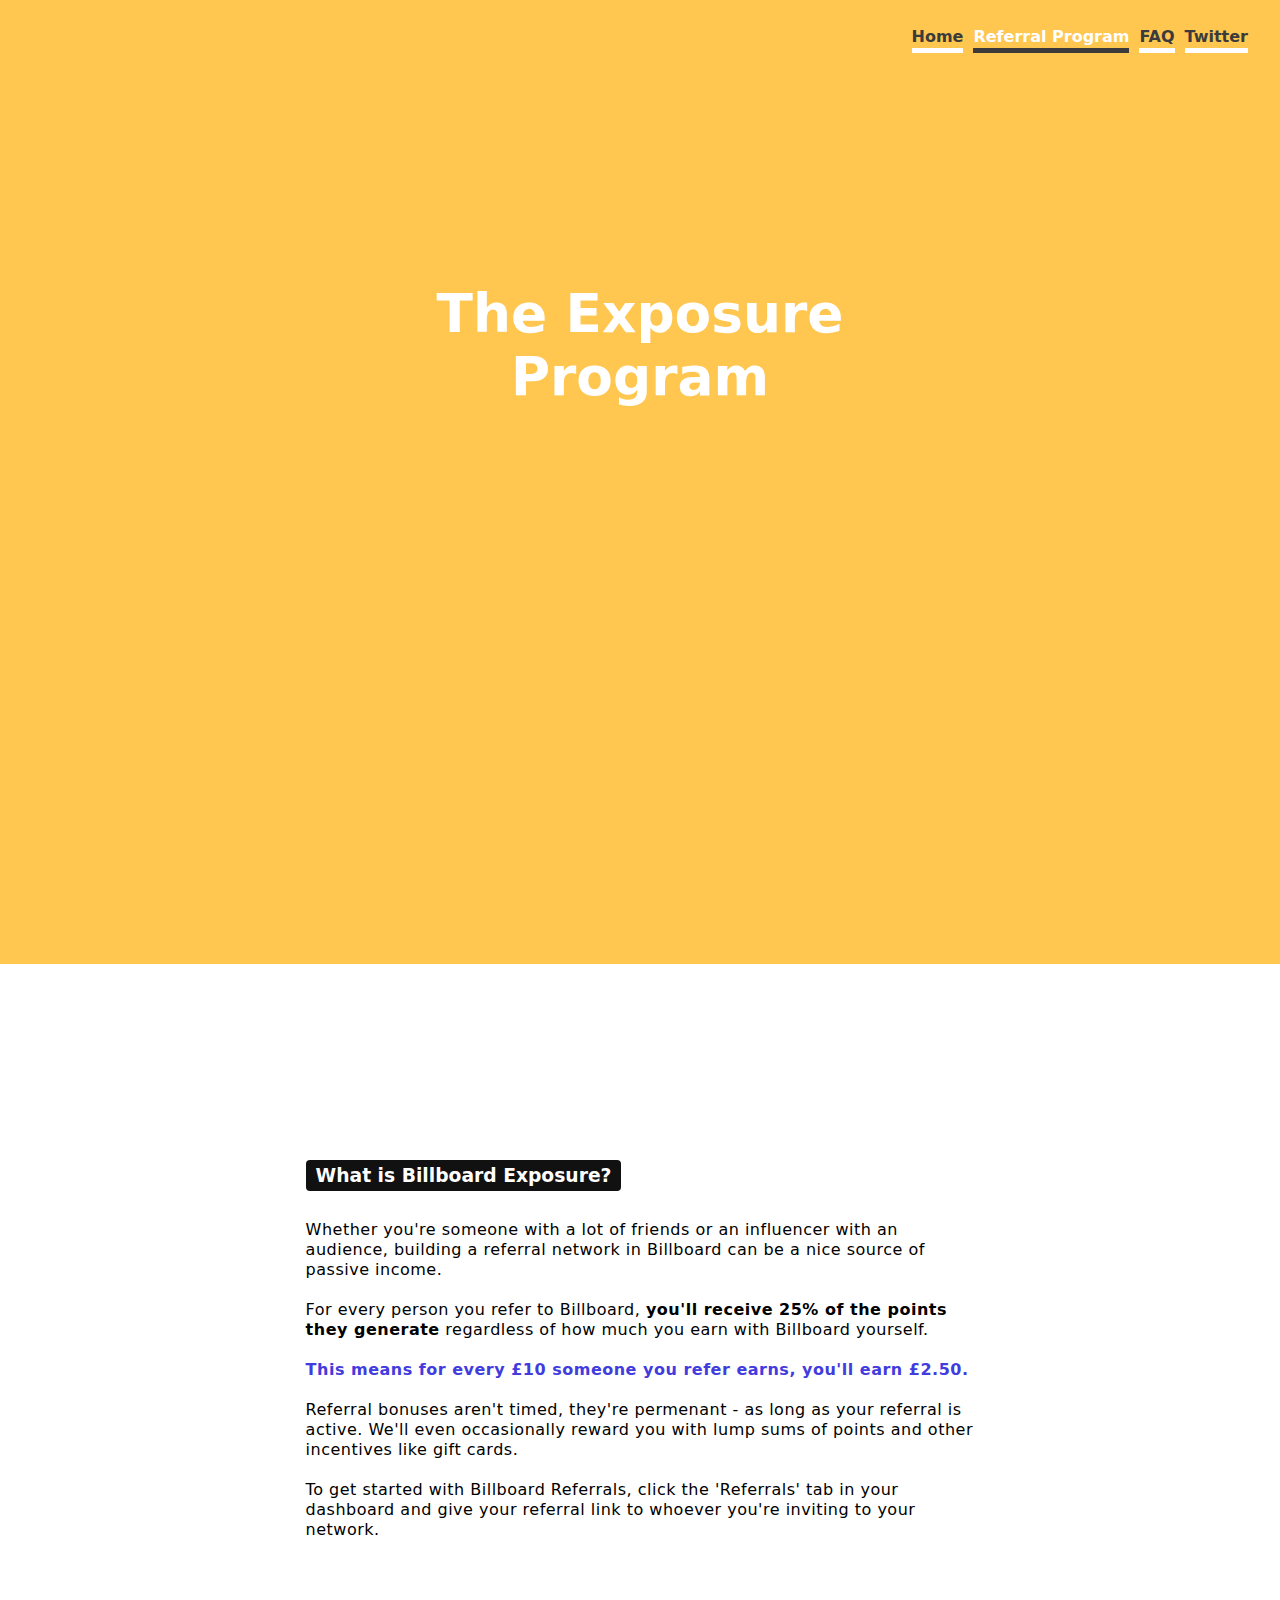
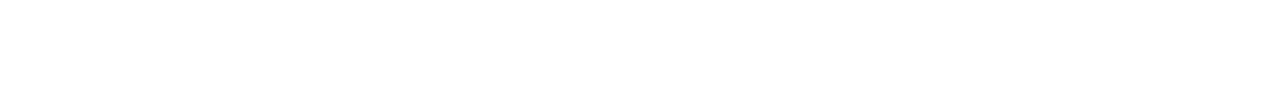
<file: exposure/index.html>
<!DOCTYPE html>
<html lang="en">
  <head>
    <title>Billboard - Earn money while you browse the internet</title>
    <meta charset="utf-8">
    <meta http-equiv="X-UA-Compatible" content="IE=edge">
    <link rel="icon" href="https://tiny-cdn.s3-us-west-1.amazonaws.com/box.png" />
    <meta name="viewport" content="width=device-width, initial-scale=1">
    <meta name="Description" content="Earn money while you browse the internet">
    <link rel="stylesheet" href="/style.css">
    <script src="/script.js" defer></script>
    <!-- start Mixpanel --><script type="text/javascript">(function(c,a){if(!a.__SV){var b=window;try{var d,m,j,k=b.location,f=k.hash;d=function(a,b){return(m=a.match(RegExp(b+"=([^&]*)")))?m[1]:null};f&&d(f,"state")&&(j=JSON.parse(decodeURIComponent(d(f,"state"))),"mpeditor"===j.action&&(b.sessionStorage.setItem("_mpcehash",f),history.replaceState(j.desiredHash||"",c.title,k.pathname+k.search)))}catch(n){}var l,h;window.mixpanel=a;a._i=[];a.init=function(b,d,g){function c(b,i){var a=i.split(".");2==a.length&&(b=b[a[0]],i=a[1]);b[i]=function(){b.push([i].concat(Array.prototype.slice.call(arguments,
0)))}}var e=a;"undefined"!==typeof g?e=a[g]=[]:g="mixpanel";e.people=e.people||[];e.toString=function(b){var a="mixpanel";"mixpanel"!==g&&(a+="."+g);b||(a+=" (stub)");return a};e.people.toString=function(){return e.toString(1)+".people (stub)"};l="disable time_event track track_pageview track_links track_forms track_with_groups add_group set_group remove_group register register_once alias unregister identify name_tag set_config reset opt_in_tracking opt_out_tracking has_opted_in_tracking has_opted_out_tracking clear_opt_in_out_tracking people.set people.set_once people.unset people.increment people.append people.union people.track_charge people.clear_charges people.delete_user people.remove".split(" ");
for(h=0;h<l.length;h++)c(e,l[h]);var f="set set_once union unset remove delete".split(" ");e.get_group=function(){function a(c){b[c]=function(){call2_args=arguments;call2=[c].concat(Array.prototype.slice.call(call2_args,0));e.push([d,call2])}}for(var b={},d=["get_group"].concat(Array.prototype.slice.call(arguments,0)),c=0;c<f.length;c++)a(f[c]);return b};a._i.push([b,d,g])};a.__SV=1.2;b=c.createElement("script");b.type="text/javascript";b.async=!0;b.src="undefined"!==typeof MIXPANEL_CUSTOM_LIB_URL?
MIXPANEL_CUSTOM_LIB_URL:"file:"===c.location.protocol&&"//cdn4.mxpnl.com/libs/mixpanel-2-latest.min.js".match(/^\/\//)?"https://cdn4.mxpnl.com/libs/mixpanel-2-latest.min.js":"//cdn4.mxpnl.com/libs/mixpanel-2-latest.min.js";d=c.getElementsByTagName("script")[0];d.parentNode.insertBefore(b,d)}})(document,window.mixpanel||[]);
mixpanel.init("bb6f8e8e585488e523aff90be6691ef3");</script><!-- end Mixpanel -->
    <!-- Start of Async Drift Code -->
<script>
"use strict";

!function() {
  var t = window.driftt = window.drift = window.driftt || [];
  if (!t.init) {
    if (t.invoked) return void (window.console && console.error && console.error("Drift snippet included twice."));
    t.invoked = !0, t.methods = [ "identify", "config", "track", "reset", "debug", "show", "ping", "page", "hide", "off", "on" ], 
    t.factory = function(e) {
      return function() {
        var n = Array.prototype.slice.call(arguments);
        return n.unshift(e), t.push(n), t;
      };
    }, t.methods.forEach(function(e) {
      t[e] = t.factory(e);
    }), t.load = function(t) {
      var e = 3e5, n = Math.ceil(new Date() / e) * e, o = document.createElement("script");
      o.type = "text/javascript", o.async = !0, o.crossorigin = "anonymous", o.src = "https://js.driftt.com/include/" + n + "/" + t + ".js";
      var i = document.getElementsByTagName("script")[0];
      i.parentNode.insertBefore(o, i);
    };
  }
}();
drift.SNIPPET_VERSION = '0.3.1';
drift.load('b6hh2nypx9wh');
</script>
<!-- End of Async Drift Code -->
    <script src="https://cdnjs.cloudflare.com/ajax/libs/jquery/3.4.1/jquery.min.js"></script>
  </head>  
  <body>
    <div class="other-header">
      <div class="links">
        <a href="https://twitter.com/meetbillboard" class="link">Twitter</a>
        <a href="/faq" class="link">FAQ</a>
        <a href="/referral" class="link current">Referral Program</a>
        <a href="/" class="link">Home</a>
      </div>
      <div class="mid center">
        <h1 class="subheader center">The Exposure Program</h1>
<!--         <img alt="Man opening present" class="illustration header-illustration center" src="https://cdn.glitch.com/2b5f5c56-9acc-45d3-bf3a-92e450e735e8%2F6_quality_transp.png?v=1574443673153" /> -->
      </div>
    </div>
    <div class="footer">
      <div class="closer-mid center">
        <h3>What is Billboard Exposure?</h3>

        <p>
          Whether you're someone with a lot of friends or an influencer with an audience, building a referral network in Billboard can be a nice source of passive income.
          <br /><br />
          For every person you refer to Billboard, <b>you'll receive 25% of the points they generate</b> regardless of how much you earn with Billboard yourself.
          <br /><br />
          <b class="sm-underline">This means for every £10 someone you refer earns, you'll earn £2.50.</b> 
          <br /><br />
          Referral bonuses aren't timed, they're permenant - as long as your referral is active. We'll even occasionally reward you with lump sums of points and other incentives like gift cards.
          <br /><br />
          To get started with Billboard Referrals, click the 'Referrals' tab in your dashboard and give your referral link to whoever you're inviting to your network.
        </p>
        
      </div>
    </div>
    <!--     <div class="mid center">
        <iframe style="border:0;width:320px;height:144px;" src="https://meetbillboard.glitch.me/ad"></iframe>
        <iframe style="border:0;width:320px;height:144px;" src="https://meetbillboard.glitch.me/text"></iframe>
    </div> -->
    <div class="footer">
      
    </div>
  </body>
</html>
</file>
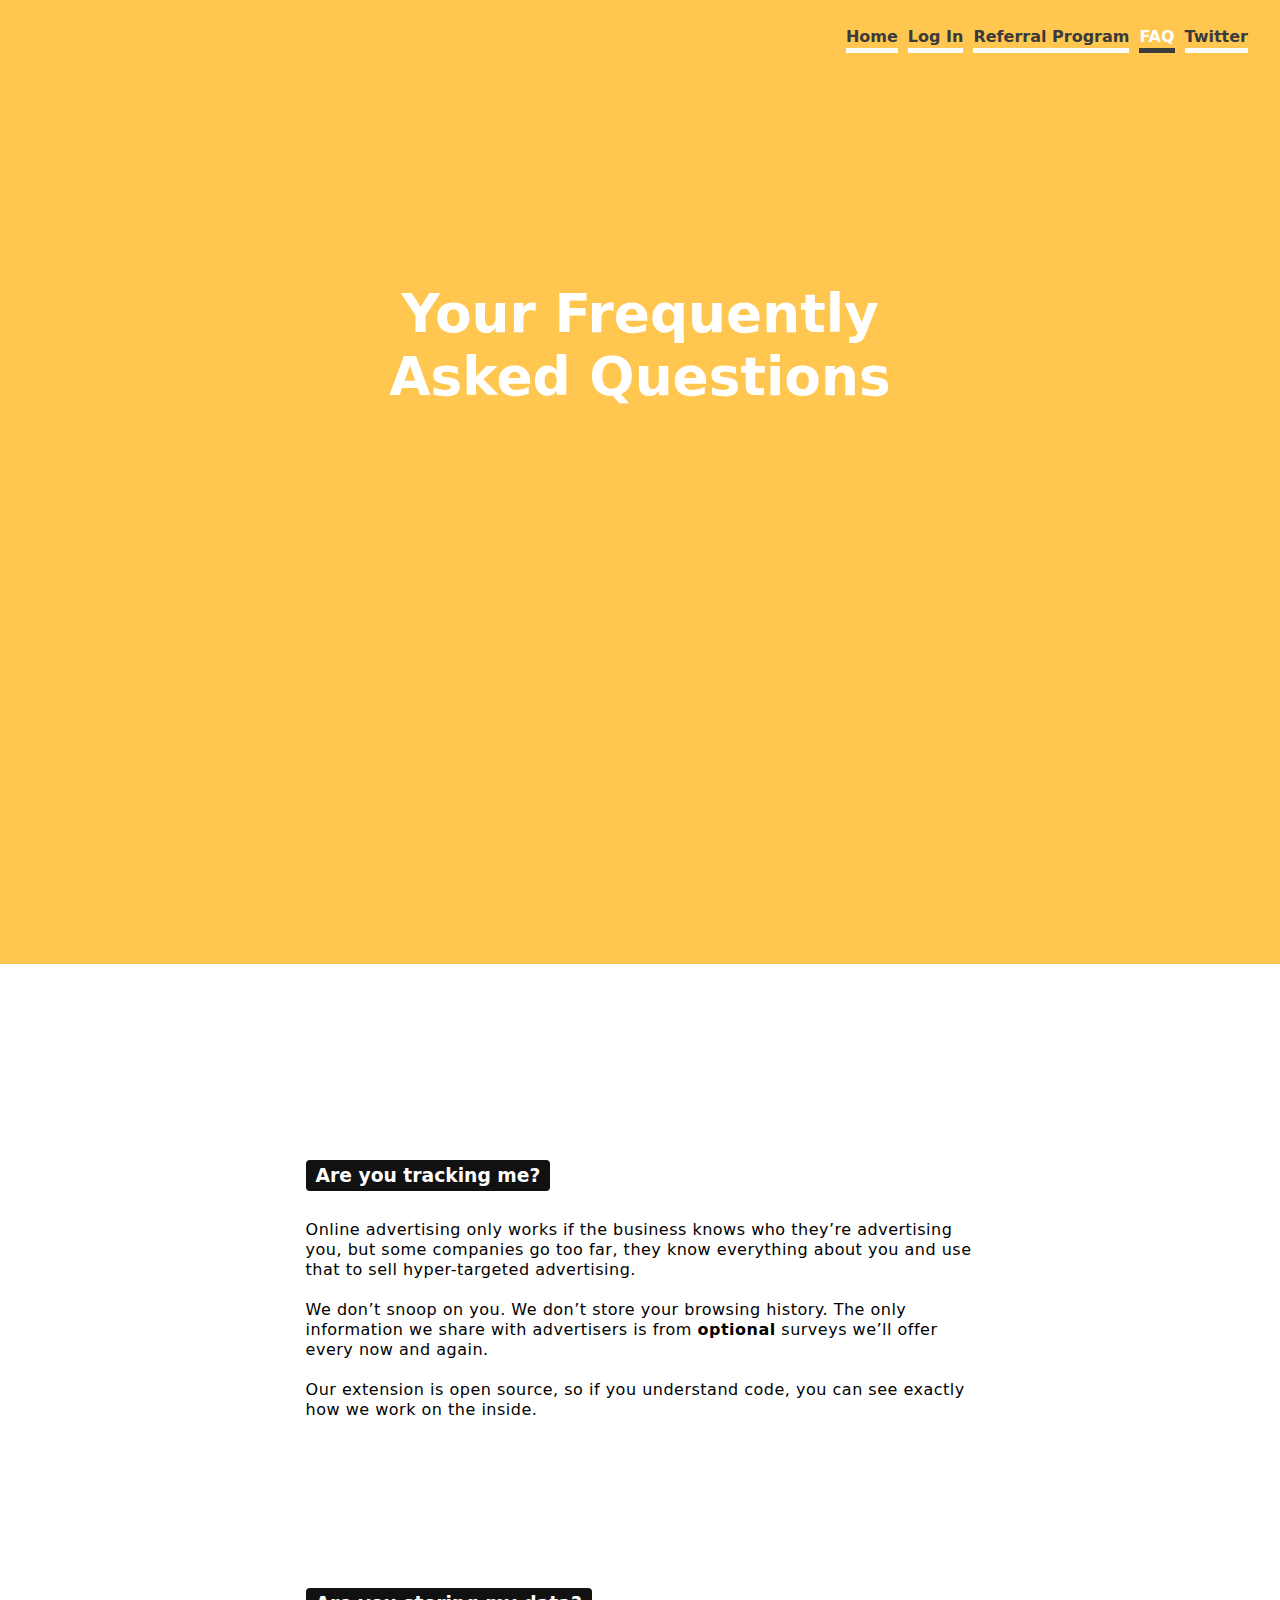
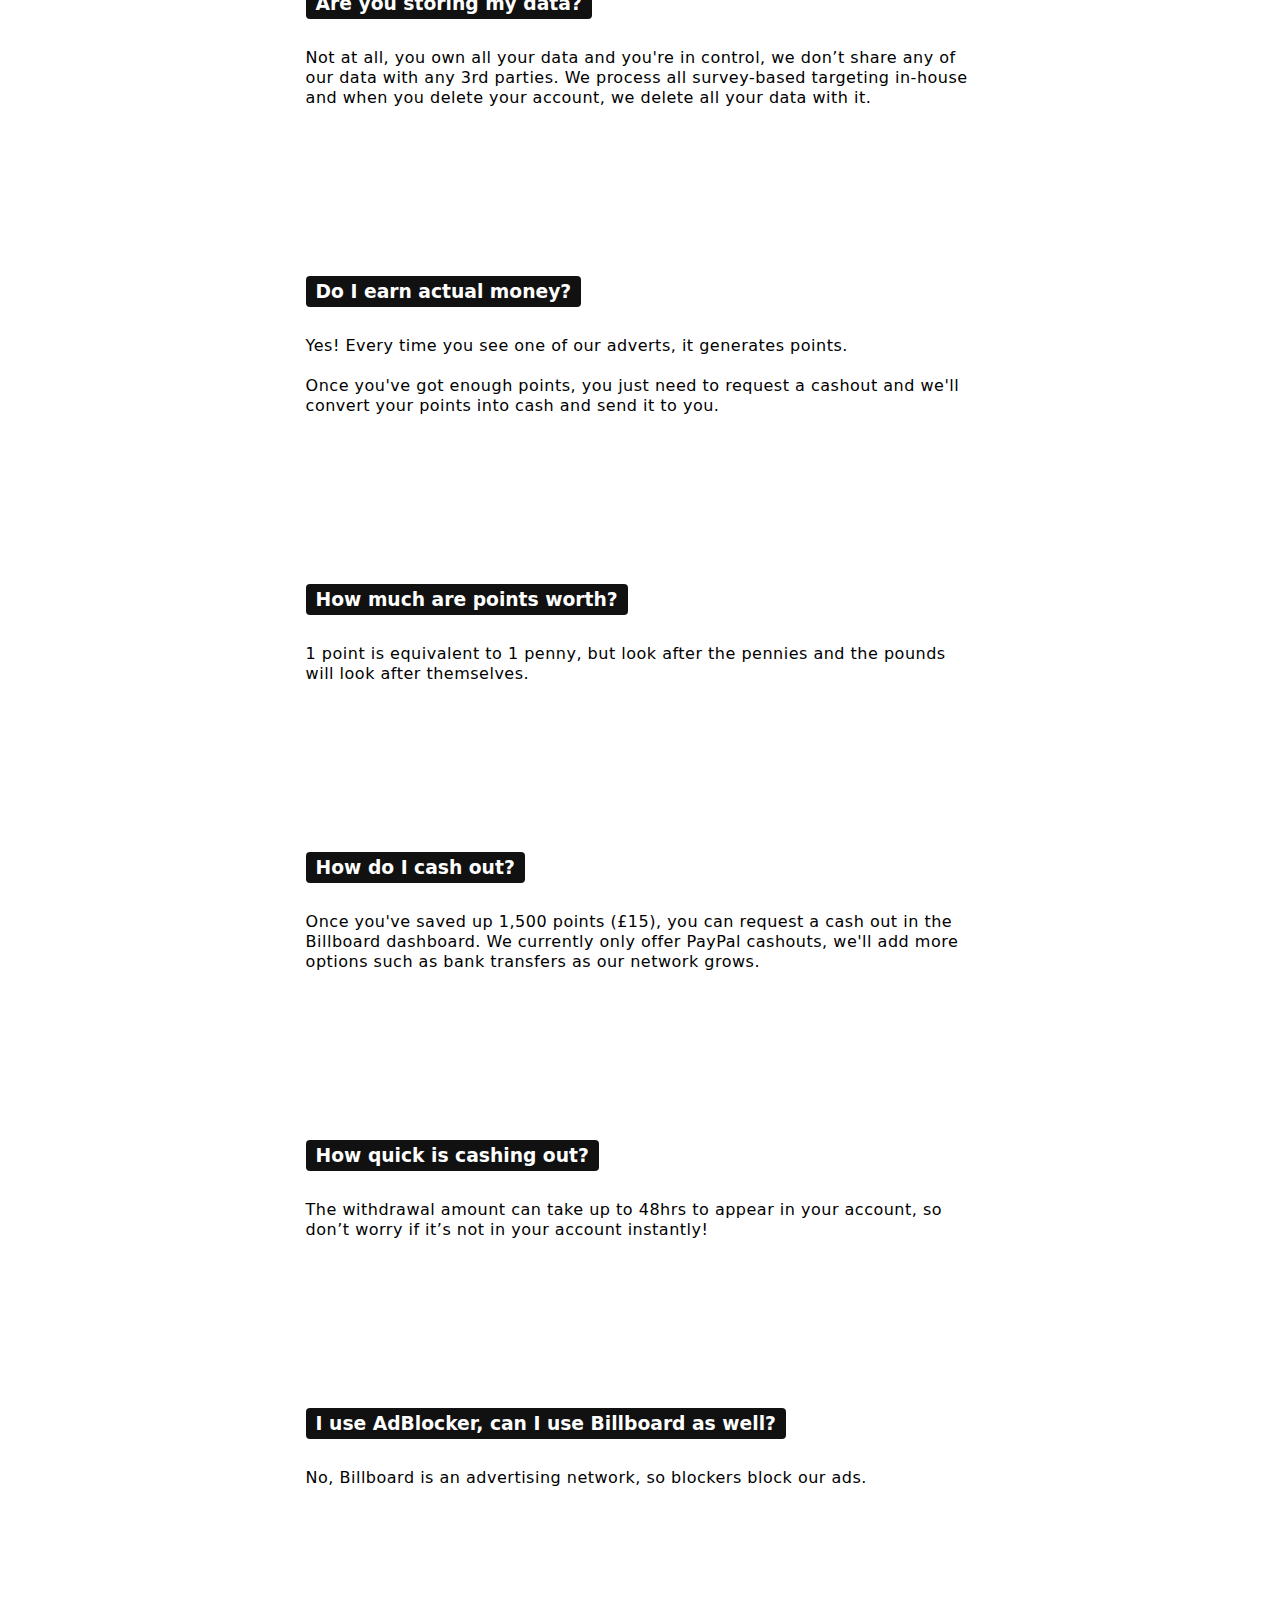
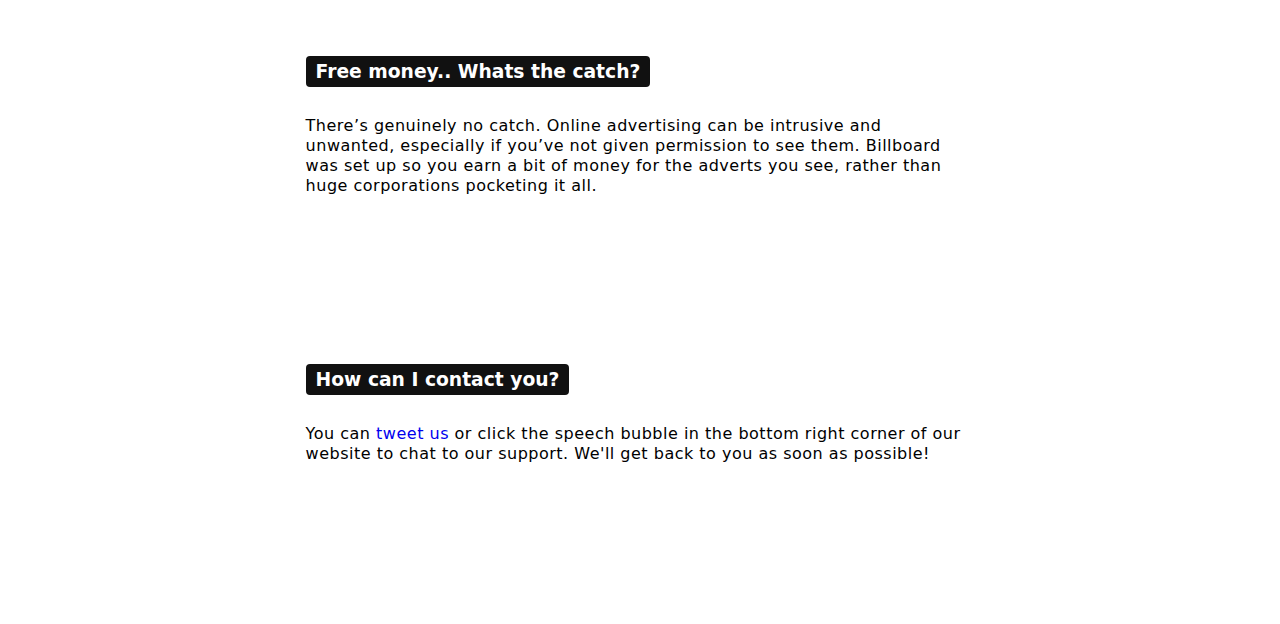
<file: faq/index.html>
<!DOCTYPE html>
<html lang="en">
  <head>
    <title>Billboard - Earn money while you browse the internet</title>
    <meta charset="utf-8">
    <meta http-equiv="X-UA-Compatible" content="IE=edge">
    <link rel="icon" href="https://tiny-cdn.s3-us-west-1.amazonaws.com/box.png" />
    <meta name="viewport" content="width=device-width, initial-scale=1">
    <meta name="Description" content="Earn money while you browse the internet">
    <link rel="stylesheet" href="/style.css">
    <script src="/script.js" defer></script>
    <!-- start Mixpanel --><script type="text/javascript">(function(c,a){if(!a.__SV){var b=window;try{var d,m,j,k=b.location,f=k.hash;d=function(a,b){return(m=a.match(RegExp(b+"=([^&]*)")))?m[1]:null};f&&d(f,"state")&&(j=JSON.parse(decodeURIComponent(d(f,"state"))),"mpeditor"===j.action&&(b.sessionStorage.setItem("_mpcehash",f),history.replaceState(j.desiredHash||"",c.title,k.pathname+k.search)))}catch(n){}var l,h;window.mixpanel=a;a._i=[];a.init=function(b,d,g){function c(b,i){var a=i.split(".");2==a.length&&(b=b[a[0]],i=a[1]);b[i]=function(){b.push([i].concat(Array.prototype.slice.call(arguments,
0)))}}var e=a;"undefined"!==typeof g?e=a[g]=[]:g="mixpanel";e.people=e.people||[];e.toString=function(b){var a="mixpanel";"mixpanel"!==g&&(a+="."+g);b||(a+=" (stub)");return a};e.people.toString=function(){return e.toString(1)+".people (stub)"};l="disable time_event track track_pageview track_links track_forms track_with_groups add_group set_group remove_group register register_once alias unregister identify name_tag set_config reset opt_in_tracking opt_out_tracking has_opted_in_tracking has_opted_out_tracking clear_opt_in_out_tracking people.set people.set_once people.unset people.increment people.append people.union people.track_charge people.clear_charges people.delete_user people.remove".split(" ");
for(h=0;h<l.length;h++)c(e,l[h]);var f="set set_once union unset remove delete".split(" ");e.get_group=function(){function a(c){b[c]=function(){call2_args=arguments;call2=[c].concat(Array.prototype.slice.call(call2_args,0));e.push([d,call2])}}for(var b={},d=["get_group"].concat(Array.prototype.slice.call(arguments,0)),c=0;c<f.length;c++)a(f[c]);return b};a._i.push([b,d,g])};a.__SV=1.2;b=c.createElement("script");b.type="text/javascript";b.async=!0;b.src="undefined"!==typeof MIXPANEL_CUSTOM_LIB_URL?
MIXPANEL_CUSTOM_LIB_URL:"file:"===c.location.protocol&&"//cdn4.mxpnl.com/libs/mixpanel-2-latest.min.js".match(/^\/\//)?"https://cdn4.mxpnl.com/libs/mixpanel-2-latest.min.js":"//cdn4.mxpnl.com/libs/mixpanel-2-latest.min.js";d=c.getElementsByTagName("script")[0];d.parentNode.insertBefore(b,d)}})(document,window.mixpanel||[]);
mixpanel.init("bb6f8e8e585488e523aff90be6691ef3");</script><!-- end Mixpanel -->
    <!-- Start of Async Drift Code -->
<script>
"use strict";

!function() {
  var t = window.driftt = window.drift = window.driftt || [];
  if (!t.init) {
    if (t.invoked) return void (window.console && console.error && console.error("Drift snippet included twice."));
    t.invoked = !0, t.methods = [ "identify", "config", "track", "reset", "debug", "show", "ping", "page", "hide", "off", "on" ], 
    t.factory = function(e) {
      return function() {
        var n = Array.prototype.slice.call(arguments);
        return n.unshift(e), t.push(n), t;
      };
    }, t.methods.forEach(function(e) {
      t[e] = t.factory(e);
    }), t.load = function(t) {
      var e = 3e5, n = Math.ceil(new Date() / e) * e, o = document.createElement("script");
      o.type = "text/javascript", o.async = !0, o.crossorigin = "anonymous", o.src = "https://js.driftt.com/include/" + n + "/" + t + ".js";
      var i = document.getElementsByTagName("script")[0];
      i.parentNode.insertBefore(o, i);
    };
  }
}();
drift.SNIPPET_VERSION = '0.3.1';
drift.load('b6hh2nypx9wh');
</script>
<!-- End of Async Drift Code -->
    <script src="https://cdnjs.cloudflare.com/ajax/libs/jquery/3.4.1/jquery.min.js"></script>
  </head>  
  <body>
    <div class="other-header">
      <div class="links">
        <a href="https://twitter.com/meetbillboard" class="link">Twitter</a>
        <a href="/faq" class="link current">FAQ</a>
        <a href="/referral" class="link">Referral Program</a>
        <a href="https://app.meetbillboard.com/login" class="link">Log In</a>
        <a href="/" class="link">Home</a>
      </div>
      <div class="mid center">
        <h1 class="subheader">Your Frequently Asked Questions</h1>
<!--         <img alt="Man opening present" class="illustration center" src="https://cdn.glitch.com/2b5f5c56-9acc-45d3-bf3a-92e450e735e8%2F5_collaboration1_transp.png?v=1574333095750" /> -->
      </div>
    </div>
    <div class="footer">
      <div class="closer-mid center">
        <h3>Are you tracking me?</h3>

        <p>
          Online advertising only works if the business knows who they’re advertising you, but some companies go too far, they know everything about you and use that to sell hyper-targeted advertising.
          <br /> <br />
          We don’t snoop on you. We don’t store your browsing history. The only information we share with advertisers is from <b>optional</b> surveys we’ll offer every now and again.
           <br /> <br />
          Our extension is open source, so if you understand code, you can see exactly how we work on the inside.
        </p>
        
      </div>
    </div>
    <div class="footer">
      <div class="mid center">
        <h3>Are you storing my data?</h3>

        <p>
          Not at all, you own all your data and you're in control, we don’t share any of our data with any 3rd parties. We process all survey-based targeting in-house and when you delete your account, we delete all your data with it. 
        </p>
        
      </div>
    </div>
    <div class="footer">
      <div class="mid center">
        <h3>Do I earn actual money?</h3>

        <p>
          Yes! Every time you see one of our adverts, it generates points. 
          <br /><br />
          Once you've got enough points, you just need to request a cashout and we'll convert your points into cash and send it to you.
        </p>
        
      </div>
    </div>
    <div class="footer">
      <div class="mid center">
        <h3>How much are points worth?</h3>

        <p>
          1 point is equivalent to 1 penny, but look after the pennies and the pounds will look after themselves.
        </p>
        
      </div>
    </div>
    <div class="footer">
      <div class="mid center">
        <h3>How do I cash out?</h3>

        <p>
          Once you've saved up 1,500 points (£15), you can request a cash out in the Billboard dashboard. We currently only offer PayPal cashouts, we'll add more options such as bank transfers as our network grows.
        </p>
        
      </div>
    </div>
    <div class="footer">
      <div class="mid center">
        <h3>How quick is cashing out?</h3>

        <p>
          The withdrawal amount can take up to 48hrs to appear in your account, so don’t worry if it’s not in your account instantly! 
        </p>
        
      </div>
    </div>
    <div class="footer">
      <div class="mid center">
        <h3>I use AdBlocker, can I use Billboard as well?</h3>

        <p>
          No, Billboard is an advertising network, so blockers block our ads.
        </p>
        
      </div>
    </div>
    <div class="footer">
      <div class="mid center">
        <h3>Free money.. Whats the catch?</h3>

        <p>
         There’s genuinely no catch. Online advertising can be intrusive and unwanted, especially if you’ve not given permission to see them. Billboard was set up so you earn a bit of money for the adverts you see, rather than huge corporations pocketing it all.  

        </p>
        
      </div>
    </div>
    <div class="footer">
      <div class="mid center">
        <h3>How can I contact you?</h3>

        <p>
         You can <a href="https://twitter.com/meetbillboard">tweet us</a> or click the speech bubble in the bottom right corner of our website to chat to our support. We'll get back to you as soon as possible!
        </p>
        
      </div>
    </div>
<!--     <div class="mid center">
        <iframe style="border:0;width:320px;height:144px;" src="https://meetbillboard.glitch.me/ad"></iframe>
        <iframe style="border:0;width:320px;height:144px;" src="https://meetbillboard.glitch.me/text"></iframe>
    </div> -->
    <div class="footer">
      
    </div>
  </body>
</html>
</file>
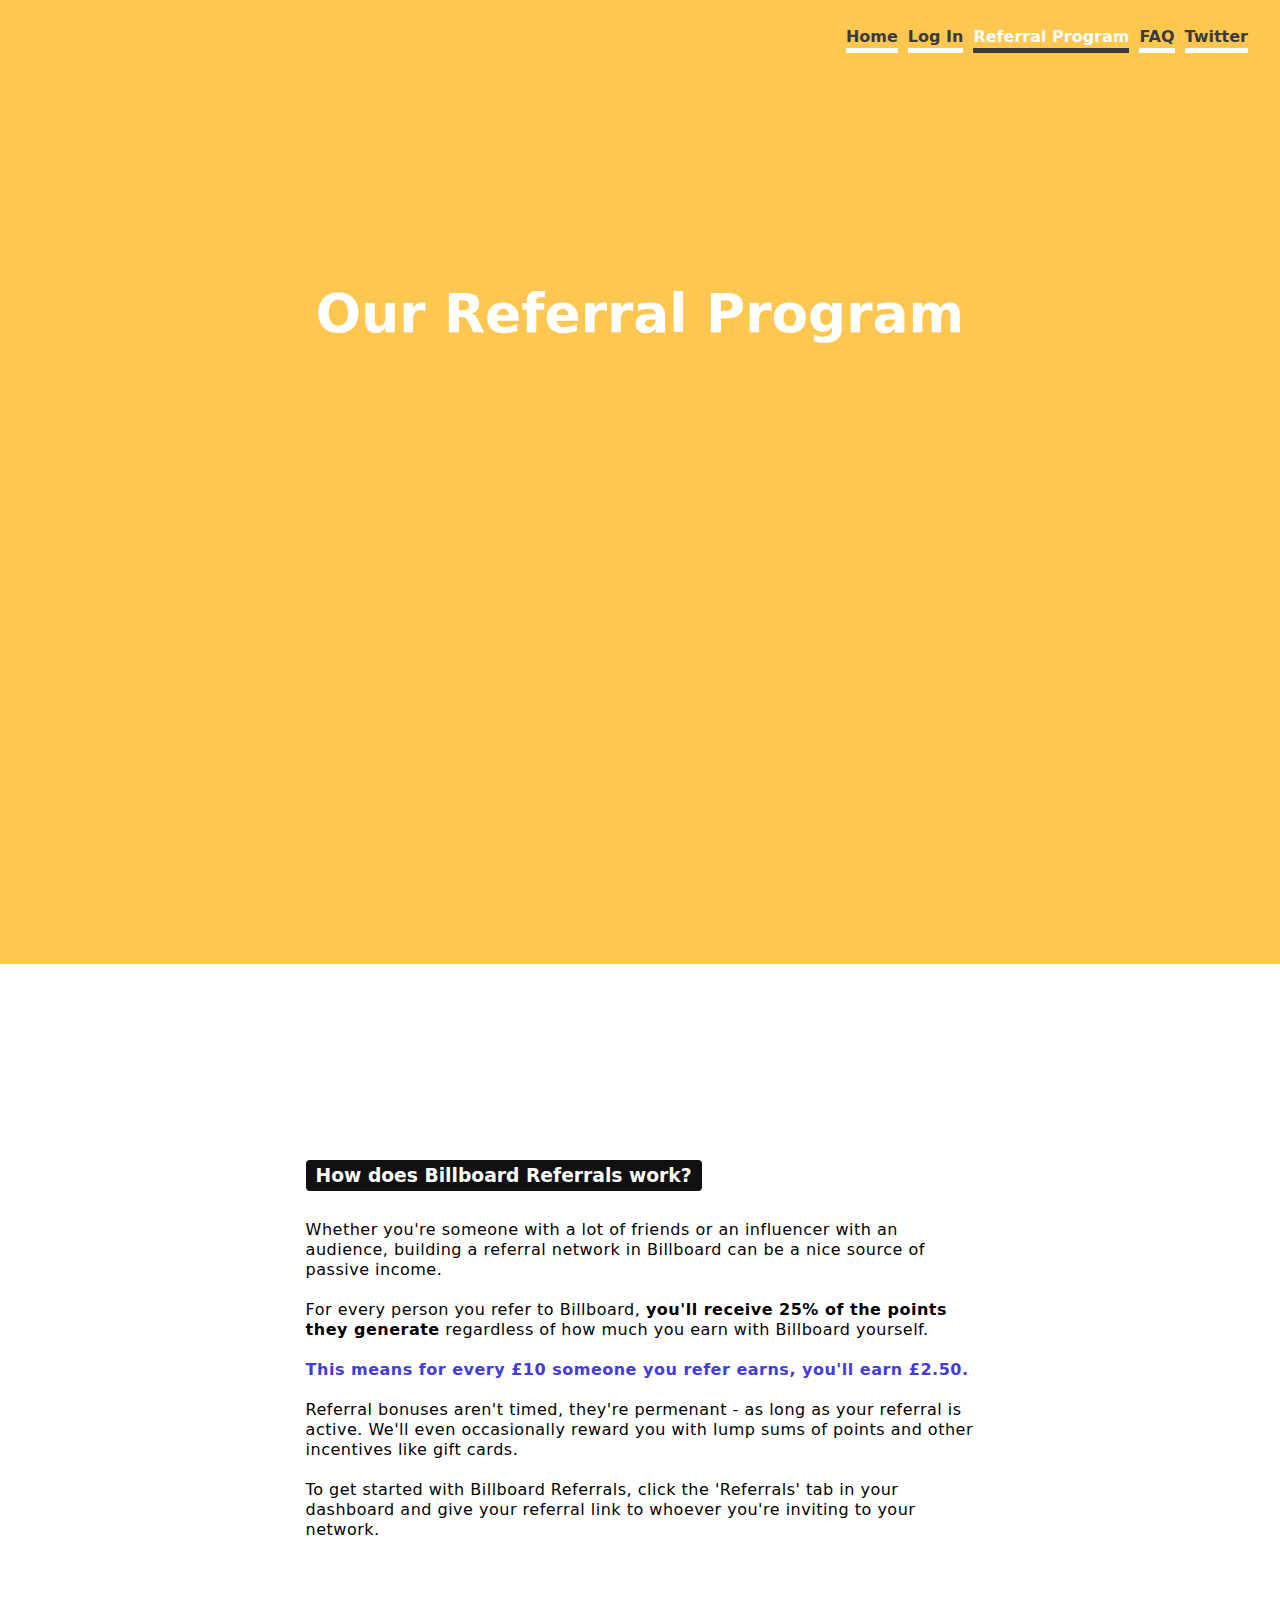
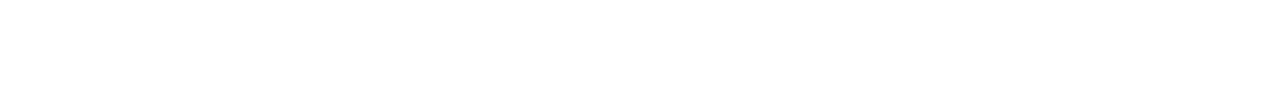
<file: referral/index.html>
<!DOCTYPE html>
<html lang="en">
  <head>
    <title>Billboard - Earn money while you browse the internet</title>
    <meta charset="utf-8">
    <meta http-equiv="X-UA-Compatible" content="IE=edge">
    <link rel="icon" href="https://tiny-cdn.s3-us-west-1.amazonaws.com/box.png" />
    <meta name="viewport" content="width=device-width, initial-scale=1">
    <meta name="Description" content="Earn money while you browse the internet">
    <link rel="stylesheet" href="/style.css">
    <script src="/script.js" defer></script>
    <!-- start Mixpanel --><script type="text/javascript">(function(c,a){if(!a.__SV){var b=window;try{var d,m,j,k=b.location,f=k.hash;d=function(a,b){return(m=a.match(RegExp(b+"=([^&]*)")))?m[1]:null};f&&d(f,"state")&&(j=JSON.parse(decodeURIComponent(d(f,"state"))),"mpeditor"===j.action&&(b.sessionStorage.setItem("_mpcehash",f),history.replaceState(j.desiredHash||"",c.title,k.pathname+k.search)))}catch(n){}var l,h;window.mixpanel=a;a._i=[];a.init=function(b,d,g){function c(b,i){var a=i.split(".");2==a.length&&(b=b[a[0]],i=a[1]);b[i]=function(){b.push([i].concat(Array.prototype.slice.call(arguments,
0)))}}var e=a;"undefined"!==typeof g?e=a[g]=[]:g="mixpanel";e.people=e.people||[];e.toString=function(b){var a="mixpanel";"mixpanel"!==g&&(a+="."+g);b||(a+=" (stub)");return a};e.people.toString=function(){return e.toString(1)+".people (stub)"};l="disable time_event track track_pageview track_links track_forms track_with_groups add_group set_group remove_group register register_once alias unregister identify name_tag set_config reset opt_in_tracking opt_out_tracking has_opted_in_tracking has_opted_out_tracking clear_opt_in_out_tracking people.set people.set_once people.unset people.increment people.append people.union people.track_charge people.clear_charges people.delete_user people.remove".split(" ");
for(h=0;h<l.length;h++)c(e,l[h]);var f="set set_once union unset remove delete".split(" ");e.get_group=function(){function a(c){b[c]=function(){call2_args=arguments;call2=[c].concat(Array.prototype.slice.call(call2_args,0));e.push([d,call2])}}for(var b={},d=["get_group"].concat(Array.prototype.slice.call(arguments,0)),c=0;c<f.length;c++)a(f[c]);return b};a._i.push([b,d,g])};a.__SV=1.2;b=c.createElement("script");b.type="text/javascript";b.async=!0;b.src="undefined"!==typeof MIXPANEL_CUSTOM_LIB_URL?
MIXPANEL_CUSTOM_LIB_URL:"file:"===c.location.protocol&&"//cdn4.mxpnl.com/libs/mixpanel-2-latest.min.js".match(/^\/\//)?"https://cdn4.mxpnl.com/libs/mixpanel-2-latest.min.js":"//cdn4.mxpnl.com/libs/mixpanel-2-latest.min.js";d=c.getElementsByTagName("script")[0];d.parentNode.insertBefore(b,d)}})(document,window.mixpanel||[]);
mixpanel.init("bb6f8e8e585488e523aff90be6691ef3");</script><!-- end Mixpanel -->
    <!-- Start of Async Drift Code -->
<script>
"use strict";

!function() {
  var t = window.driftt = window.drift = window.driftt || [];
  if (!t.init) {
    if (t.invoked) return void (window.console && console.error && console.error("Drift snippet included twice."));
    t.invoked = !0, t.methods = [ "identify", "config", "track", "reset", "debug", "show", "ping", "page", "hide", "off", "on" ], 
    t.factory = function(e) {
      return function() {
        var n = Array.prototype.slice.call(arguments);
        return n.unshift(e), t.push(n), t;
      };
    }, t.methods.forEach(function(e) {
      t[e] = t.factory(e);
    }), t.load = function(t) {
      var e = 3e5, n = Math.ceil(new Date() / e) * e, o = document.createElement("script");
      o.type = "text/javascript", o.async = !0, o.crossorigin = "anonymous", o.src = "https://js.driftt.com/include/" + n + "/" + t + ".js";
      var i = document.getElementsByTagName("script")[0];
      i.parentNode.insertBefore(o, i);
    };
  }
}();
drift.SNIPPET_VERSION = '0.3.1';
drift.load('b6hh2nypx9wh');
</script>
<!-- End of Async Drift Code -->
    <script src="https://cdnjs.cloudflare.com/ajax/libs/jquery/3.4.1/jquery.min.js"></script>
  </head>  
  <body>
    <div class="other-header">
      <div class="links">
        <a href="https://twitter.com/meetbillboard" class="link">Twitter</a>
        <a href="/faq" class="link">FAQ</a>
        <a href="/referral" class="link current">Referral Program</a>
        <a href="https://app.meetbillboard.com/login" class="link">Log In</a>
        <a href="/" class="link">Home</a>
      </div>
      <div class="mid center">
        <h1 class="subheader center">Our Referral Program</h1>
<!--         <img alt="Man opening present" class="illustration header-illustration center" src="https://cdn.glitch.com/2b5f5c56-9acc-45d3-bf3a-92e450e735e8%2F6_quality_transp.png?v=1574443673153" /> -->
      </div>
    </div>
    <div class="footer">
      <div class="closer-mid center">
        <h3>How does Billboard Referrals work?</h3>

        <p>
          Whether you're someone with a lot of friends or an influencer with an audience, building a referral network in Billboard can be a nice source of passive income.
          <br /><br />
          For every person you refer to Billboard, <b>you'll receive 25% of the points they generate</b> regardless of how much you earn with Billboard yourself.
          <br /><br />
          <b class="sm-underline">This means for every £10 someone you refer earns, you'll earn £2.50.</b> 
          <br /><br />
          Referral bonuses aren't timed, they're permenant - as long as your referral is active. We'll even occasionally reward you with lump sums of points and other incentives like gift cards.
          <br /><br />
          To get started with Billboard Referrals, click the 'Referrals' tab in your dashboard and give your referral link to whoever you're inviting to your network.
        </p>
        
      </div>
    </div>
    <!--     <div class="mid center">
        <iframe style="border:0;width:320px;height:144px;" src="https://meetbillboard.glitch.me/ad"></iframe>
        <iframe style="border:0;width:320px;height:144px;" src="https://meetbillboard.glitch.me/text"></iframe>
    </div> -->
    <div class="footer">
      
    </div>
  </body>
</html>
</file>
<file: style.css>
@font-face {
  font-family: 'Roobert';
  src: url('https://tiny-cdn.s3-us-west-1.amazonaws.com/Roobert-Medium.otf');
  font-weight: normal;
  font-display: fallback;
}

@font-face {
  font-family: 'Roobert';
  src: url('https://tiny-cdn.s3-us-west-1.amazonaws.com/Roobert-Bold.otf');
  font-weight: bold;
  font-display: fallback;
}

@font-face {
  font-family: 'Roobert Heavy';
  src: url('https://cdn.glitch.com/2b5f5c56-9acc-45d3-bf3a-92e450e735e8%2FRoobert-Heavy.otf?v=1574618208612');
  font-weight: bold;
  font-display: fallback;
}

* {
  margin: 0;
  padding: 0;
  font-display: fallback;
  text-decoration: none !important;
}

.chrome {
  margin-top: 20px;
  width: 50px;
  height: 50px;
}

.center {
  display: block;
  margin: 0 auto;
}

.header {
  font-family: 'Roobert', system-ui, helvetica, arial, sans-serif;
  padding: 2em;
  height: 100vh;
  margin-bottom: 80px;
  -webkit-background-size: cover;
  -moz-background-size: cover;
  -o-background-size: cover;
  background-size: cover;
  background-color: #FFC650;
/*   background: linear-gradient(#D2DEEC, #F0F4F7); */
}

.other-header {
  font-family: 'Roobert', system-ui, helvetica, arial, sans-serif;
  padding: 2em;
  height: 100vh;
  margin-bottom: 150px;
  -webkit-background-size: cover;
  -moz-background-size: cover;
  -o-background-size: cover;
  background-size: cover;
  background-color: #FFC650;
}

.closer-mid {
  margin-top: 10px;
  width: 55%;
}

.mid {
  margin-top: 100px;
  width: 55%;
}

.footer {
  font-family: 'Roobert', system-ui, helvetica, arial, sans-serif;
  padding: 2em;
  padding-top: 6em;
}

.illustration {
  margin-top: 75px;
  margin-bottom: 50px;
  height: 300px;
}

.header-illustration {
  margin-top: 25px;
  margin-bottom: 50px;
  height: 400px;
}

.beta-badge {
  background-color: #fff;
  color: #111;
  box-shadow: 0 0 0 2px rgba(9,9,9,0), 0 6px 15px rgba(18,18,18,.1);
  font-weight: 700;
  letter-spacing: 0.6px;
  font-size: 12px;
  border-radius: 12px;
  padding: 0.8rem 1.2rem;
  margin-left: 20px;
  position: absolute;
  display: inline-block;
}

.activeBadge {
  height: 8px;
  width: 8px;
  border-radius: 4px;
  margin-top: -3px;
  margin-left: 5px;
  display: inline-block;
  background-color: #00ffa1;
}

.link{
  text-decoration: none;
  color: #3b3b3b !important;
  cursor: pointer;
  font-family: system-ui, helvetica, arial, sans-serif;
  font-weight: 800;
  float: right;
  margin-top: -5px;
  margin-left: 10px;
  padding-bottom: 2px;
  border-bottom: 5px solid #FFF;
  transition: .2s;
}

.link:hover {
  color: #3B3B3B;
  border-bottom: 5px solid #3b3b3b;
  transition: .2s;
}

.link:visited {
  color: #3b3b3;
}

.link:active {
  color: #3b3b3;
}

.current {
  color: #fff !important;
  border-bottom: 5px solid #3b3b3b;
}

label {
  position: absolute;
  opacity: 0;
}

h1 {
  font-weight: 800;
  font-size: 5.5vw;
  color: #3b3b3b;
  padding-left: -10px;
  padding-bottom: 80px;
  width: 300px;
  font-family: 'Roobert Heavy', system-ui, helvetica, arial, sans-serif;
  display: inline;
  background-repeat: no-repeat;
  background-size: 0% 100%;
  animation: animatedBackground 1.5s cubic-bezier(0.645, 0.045, 0.355, 1) 0.5s forwards;
  z-index: 0;
}

.subheader {
  font-size: 40pt !important;
  text-align: center !important;
  display: block !important;
  color: #FFF;
  margin-top: 250px !important;
  width: 100%;
}

.underline {
  z-index: -1;
  position: relative;
  margin-top: -8px;
/*   border: 1px solid black; */
  display: block;
  width: 310px;
  height: 28px;
  margin-left: 2px;
  background-color: #fff;
  cursor: pointer;
  transform-origin: 0% 100%;
  -webkit-animation: bummer 2s;
    animation: bummer 2s;
    -webkit-transform: scale(0,1); 
    transform: scale(0,1);
    -webkit-animation-fill-mode: forwards;
    animation-fill-mode: forwards; /* Add this so that your modal doesn't 
                                      close after the animation completes */
}

.sm-underline {
  color: #423CDE;
/*   border-bottom: 3px solid #BF76FF; */
}

@-webkit-keyframes bummer {
    100% {
        -webkit-transform: scale(1,1); 
    }
}

@keyframes bummer {
    100% {
        transform: scale(1,1); 
    }
}

.underline:hover {
  opacity: 0.6;
}

@keyframes animatedBackground {
    to {
        background-size: 100% 100%;
    }
}

.pitch {
  font-weight: 600;
  font-size: 2vw;
  font-family: 'Roobert Heavy', system-ui, helvetica, arial, sans-serif;
  margin-top: 80px;
  margin-bottom: 100px;
  color: #FFF;
/*   width: 550px; */
  border-radius: 5px;
}

h2 {
  font-weight: 800;
  font-size: 36px;
  font-family: 'Roobert', system-ui, helvetica, arial, sans-serif;
  margin-top: 75px;
  color: #3b3b3b;
  width: 500px;
  padding: 15px;
  padding-left: 18px;
  border-radius: 5px;
  background-color: #FFF;
}

.slow { 
  animation-duration: 0.15s;
}


h3 {
  font-weight: 800;
  margin-top: -60px;
  margin-bottom: 10px;
  background-color: #111;
  border-radius: 4px;
  color: #FFF;
  padding: 5px 10px;
  position: absolute;
}

p {
  letter-spacing: 0.5px;
  line-height: 1.25;
}

input { 
  outline: none;
  border: none;
  border: 2px solid white;
  font-size: 25px;
  margin-top: 10px;
  padding: 10px 20px;
  border-radius: 4px;
  font-family: 'Roobert', system-ui, helvetica, arial, sans-serif;
}

.mission {
  font-family: system-ui, helvetica, arial, sans-serif;
  margin-top: 90px;
  font-weight: bolder;
}

.button {
  outline: none;
  font-family: 'Roobert', system-ui, helvetica, arial, sans-serif;
  font-weight: bolder;
  border: none;
  border: 2px solid #3b3b3b;
  background-color: #3b3b3b;
  color: white;
  font-size: 2vw;
  padding: 1vw 1.5vw;
  border-radius: 0.25vw;
  cursor: pointer;
  transition: .2s;
}

.button:hover{
  transition: .2s;
  border: 2px solid #000;
  background-color: #000;
}

.buttoninverted {
  outline: none;
  font-family: 'Roobert', system-ui, helvetica, arial, sans-serif;
  font-weight: bolder;
  border: none;
  border: 2px solid #FFF;
  background-color: #FFF;
  color: #3b3b3b;
  font-size: 2vw;
  padding: 1vw 1.5vw;
  border-radius: 0.25vw;
  cursor: pointer;
  transition: .2s;
  margin-left: 10px;
}

.buttoninverted:hover{
  transition: .2s;
  border: 2px solid #FFF;
  background-color: #FFF;
}

.pulsate {
    -webkit-animation: pulsate 1.5s ease-out;
    -webkit-animation-iteration-count: infinite; 
    opacity: 0.5;
}

@-webkit-keyframes pulsate {
    0% { 
        opacity: 0.5;
    }
    50% { 
        opacity: 1.0;
    }
    100% { 
        opacity: 0.5;
    }
}


@media only screen and (max-width: 750px) {
  * {
    -webkit-appearance: none;
    overflow-y: none;
  }
  
  .beta-badge {
    display: none;
  }
  
  .closer-mid {
    width: 100%;
    margin-top: 10px;
  }
  
  .mid {
    width: 100%;
    margin-top: 50px;
  }
  
  .header {
    margin-bottom: 350px;
  }
  
  h1 {
    font-size: 55pt;
  }
  
  .underline {
    width: 280px;
  }
  
  .pitch {
    font-size: 30pt;
    width: 90%;
  }
  
  .button {
    margin-top: 5px;
    border: none;
  }
  
  img {
    height: 250px !important;
  }
  
}

.prompt {
  color: #3b3b3b;
  font-size: 20px;
  font-family: 'Roobert Heavy', system-ui, sans-serif;
  margin-top: 55px;
  margin-bottom: 5px;
}
</file>
